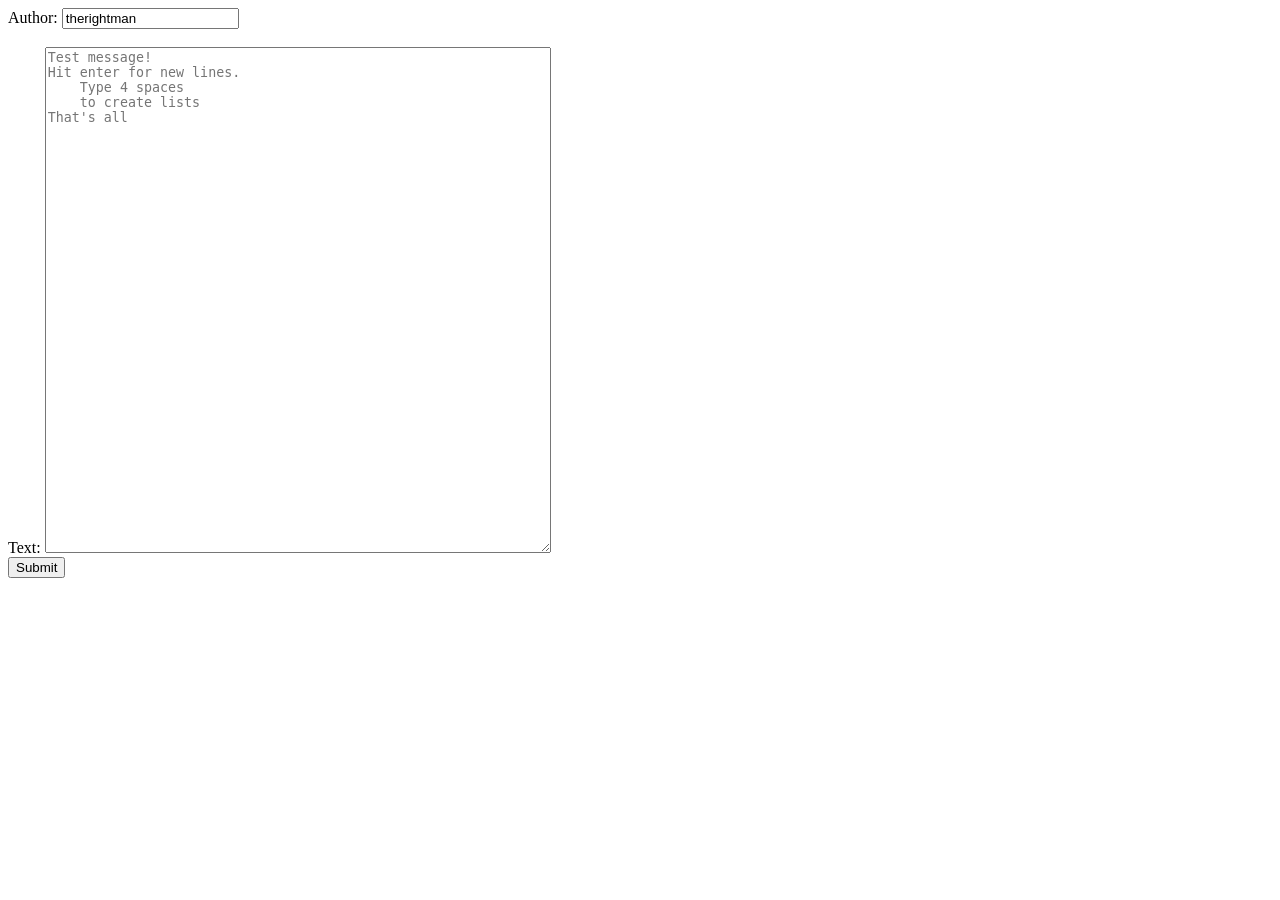
<file: templates/_upload.html>
<!DOCTYPE html>
<html lang="en">
<head>
    <meta charset="UTF-8">
    <title>Title</title>
</head>
<body>
<form action="" method="post">
    Author:
    <input type="text" name="author" id="author" value="therightman" onkeypress="javascript:return if (event.keyCode == 13){"/>
    <br><br>
    Text:
    <textarea name="text" id="text" style="width: 500px; height: 500px;" placeholder="Test message!
Hit enter for new lines.
    Type 4 spaces
    to create lists
That's all"></textarea>
    <br>
    <input type="submit">
</form>

</body>
</html>
</file>
